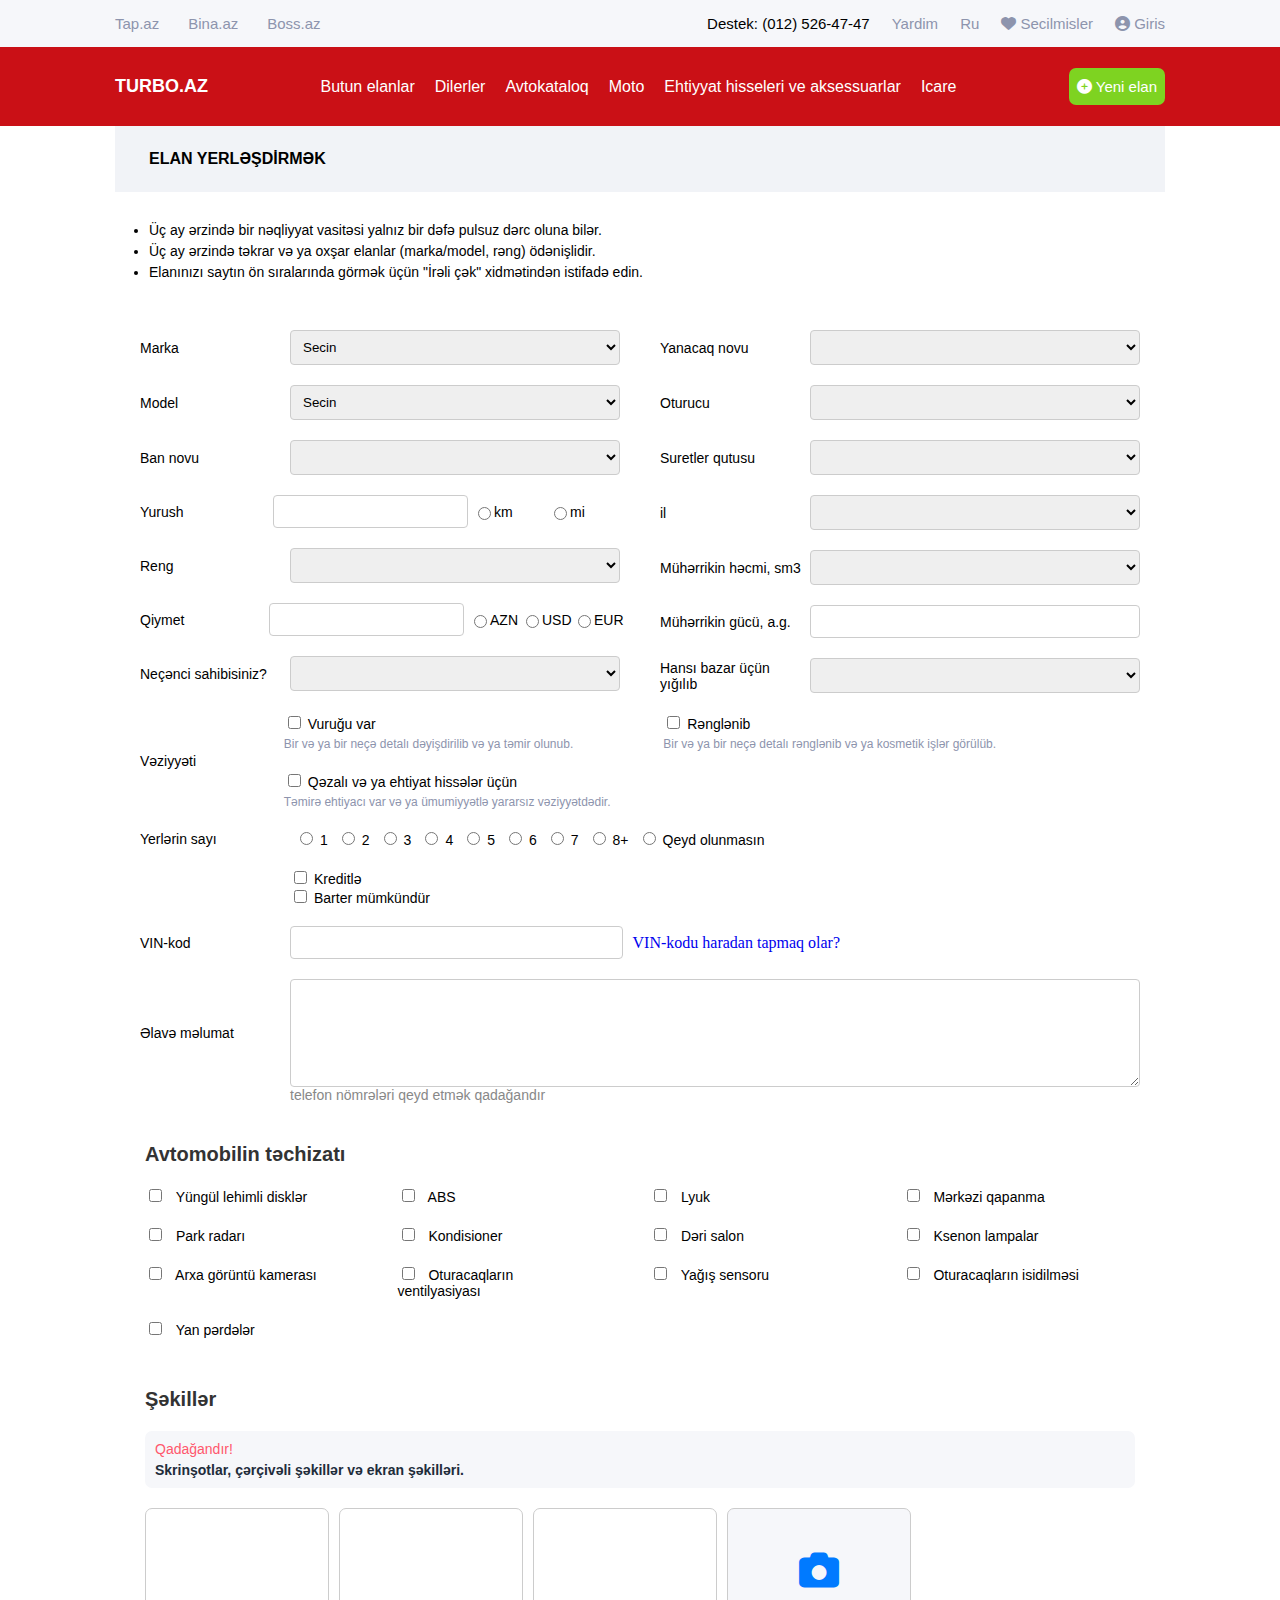
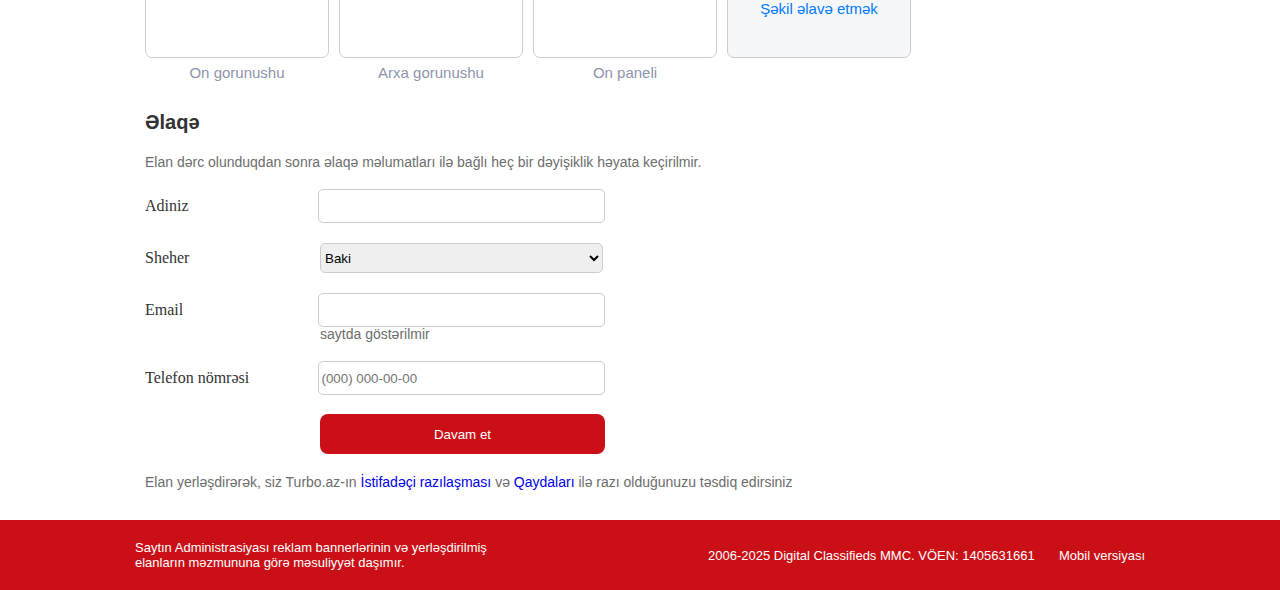
<file: add.html>
<!DOCTYPE html>
<html lang="en">

<head>
    <meta charset="UTF-8">
    <meta name="viewport" content="width=device-width, initial-scale=1.0">
    <title>Yeni elan</title>
    <link rel="icon"
        href="https://play-lh.googleusercontent.com/WtizvrlaW-mCF4Xqm8m4WLggeGhjSZqV-yzGfn1vRchMVCaRpnXuAyyQQ7s4ijKtj24">
    <link rel="stylesheet" href="css/reset.css">
    <link rel="stylesheet" href="css/style.css">
    <link rel="stylesheet" href="https://cdnjs.cloudflare.com/ajax/libs/font-awesome/6.7.2/css/all.min.css"
        integrity="sha512-Evv84Mr4kqVGRNSgIGL/F/aIDqQb7xQ2vcrdIwxfjThSH8CSR7PBEakCr51Ck+w+/U6swU2Im1vVX0SVk9ABhg=="
        crossorigin="anonymous" referrerpolicy="no-referrer" />
</head>

<body>
    <header>
        <div class="head">
            <div class="container">
                <div class="head-bar">
                    <div class="head-left">
                        <a target="_blank"
                            href="https://tap.az/?utm_source=turboaz&utm_medium=desktop-nav&utm_campaign=only-logo#_gl=1*1gqvrp3*_ga*MTE1MjMxMDAwLjE3NDA3NTY1MDk.*_ga_68B6PJZXYD*MTc0MDg0MjAyMi45LjAuMTc0MDg0MjAyMi42MC4wLjA.">Tap.az</a>
                        <a target="_blank"
                            href="https://bina.az/?utm_source=turboaz&utm_medium=desktop-nav&utm_campaign=only-logo#_gl=1*1gqvrp3*_ga*MTE1MjMxMDAwLjE3NDA3NTY1MDk.*_ga_68B6PJZXYD*MTc0MDg0MjAyMi45LjAuMTc0MDg0MjAyMi42MC4wLjA.">Bina.az</a>
                        <a target="_blank"
                            href="https://boss.az/?utm_source=turboaz&utm_medium=desktop-nav&utm_campaign=only-logo#_gl=1*1gqvrp3*_ga*MTE1MjMxMDAwLjE3NDA3NTY1MDk.*_ga_68B6PJZXYD*MTc0MDg0MjAyMi45LjAuMTc0MDg0MjAyMi42MC4wLjA.">Boss.az</a>
                    </div>
                    <div class="head-right">
                        <p>Destek: <a href="tel:0125264747">(012) 526-47-47</a></p>
                        <a href="#" id="yardim">Yardim</a>
                        <a href="#" id="ru">Ru</a>
                        <a href="#" id="bookmarks"><i class="fa-solid fa-heart"></i> <span>Secilmisler</span></a>
                        <a href="#"><i class="fa-solid fa-circle-user"></i> Giris</a>
                    </div>
                </div>
            </div>
        </div>
        <div class="navbar">
            <div class="container">
                <div class="menu">
                    <a href="index.html" class="logo">turbo.az</a>
                    <div class="navbar-links">
                        <a href="#" class="n">Butun elanlar</a>
                        <a href="#" class="n">Dilerler</a>
                        <a href="#">Avtokataloq</a>
                        <a href="#">Moto</a>
                        <div class="dropdown">
                            <a href="#" style="padding-bottom: 10px;" class="n">Ehtiyyat hisseleri ve aksessuarlar</a>
                            <div class="dropdown-content">
                                <a href="#">Aksesuarlar</a>
                                <a href="#">Audio ve video texnika</a>
                                <a href="#">Avtokosmetika ve avtokimya</a>
                                <a href="#">Ehtiyyat hisseleri</a>
                                <a href="#">GPS naviqatorlar</a>
                                <a href="#">Qeydiyyat nisanlari</a>
                                <a href="#">Siqnalizasiyalar</a>
                                <a href="#">Videoqeydiyyatcilar</a>
                                <a href="#">Sinler, diskler ve tekerler</a>
                                <a href="#">Diger</a>
                            </div>
                        </div>
                        <div class="dropdown">
                            <a href="#" style="padding-bottom: 10px;" class="n">Icare</a>
                            <div class="dropdown-content">
                                <a href="#">Avtomobiller</a>
                                <a href="#">Avtobuslar ve mikroabtobuslar</a>
                                <a href="#">Motosiklet ve mopedler</a>
                                <a href="#">Xususi texnika</a>
                                <a href="#">Diger</a>
                            </div>
                        </div>
                    </div>
                    <a href="add.html" class="add"><i class="fa-solid fa-circle-plus"></i> Yeni elan</a>
                </div>
            </div>
        </div>
    </header>
    <main>
        <div class="container">
            <div class="add-head">
                <h2>ELAN YERLƏŞDİRMƏK</h2>
            </div>
            <ul class="elan-notice">
                <li>Üç ay ərzində bir nəqliyyat vasitəsi yalnız bir dəfə pulsuz dərc oluna bilər.</li>
                <li>Üç ay ərzində təkrar və ya oxşar elanlar (marka/model, rəng) ödənişlidir.</li>
                <li>Elanınızı saytın ön sıralarında görmək üçün "İrəli çək" xidmətindən istifadə edin.</li>
            </ul>
            <form action="">
                <div class="inputs">
                    <div class="elan-col">
                        <div class="elan-row">
                            <label for="brand">Marka</label>
                            <select name="brand" id="">
                                <option value="">Secin</option>
                            </select>
                        </div>
                        <div class="elan-row">
                            <label for="model">Model</label>
                            <select name="model" id="">
                                <option value="">Secin</option>
                            </select>
                        </div>
                        <div class="elan-row">
                            <label for="ban">Ban novu</label>
                            <select name="ban" id="">
                                <option value=""></option>
                            </select>
                        </div>
                        <div class="elan-row">
                            <label for="yurush">Yurush</label>
                            <input type="text">
                            <div class="km">
                                <input type="radio" name="b" id="k">
                                <label for="k" style="width: 50px;">km</label>
                                <input type="radio" name="b" id="m">
                                <label for="m" style="width: 50px;">mi</label>
                            </div>
                        </div>
                        <div class="elan-row">
                            <label for="color">Reng</label>
                            <select name="color" id="">
                                <option value=""></option>
                            </select>
                        </div>
                        <div class="elan-row">
                            <label for="">Qiymet</label>
                            <input type="text">
                            <div class="km">
                                <input type="radio" name="a" id="a">
                                <label for="a" style="width: 26px;">AZN</label>
                                <input type="radio" name="a" id="u">
                                <label for="u" style="width: 26px;">USD</label>
                                <input type="radio" name="a" id="e">
                                <label for="e" style="width: 26px;">EUR</label>
                            </div>
                        </div>
                        <div class="elan-row">
                            <label for="">Neçənci sahibisiniz?</label>
                            <select name="sahib" id="">
                                <option value=""></option>
                            </select>
                        </div>
                    </div>
                    <div class="elan-col">
                        <div class="elan-row">
                            <label for="yan">Yanacaq novu</label>
                            <select name="yan" id="">
                                <option value=""></option>
                            </select>
                        </div>
                        <div class="elan-row">
                            <label for="ot">Oturucu</label>
                            <select name="ot" id="">
                                <option value=""></option>
                            </select>
                        </div>
                        <div class="elan-row">
                            <label for="sur">Suretler qutusu</label>
                            <select name="sur" id="">
                                <option value=""></option>
                            </select>
                        </div>
                        <div class="elan-row">
                            <label for="il">il</label>
                            <select name="il" id="">
                                <option value=""></option>
                            </select>
                        </div>
                        <div class="elan-row">
                            <label for="hecm">Mühərrikin həcmi, sm3</label>
                            <select name="hecm" id="">
                                <option value=""></option>
                            </select>
                        </div>
                        <div class="elan-row">
                            <label for="guc">Mühərrikin gücü, a.g.</label>
                            <input type="text">
                        </div>
                        <div class="elan-row">
                            <label for="bazar">Hansı bazar üçün yığılıb</label>
                            <select name="bazar" id="">
                                <option value=""></option>
                            </select>
                        </div>
                    </div>
                </div>
                <div class="form-info">
                    <div class="elan-row">
                        <label for="vez">Vəziyyəti</label>
                        <div
                            style="display: flex; align-items: center; flex-wrap: wrap; column-gap: 90px; grid-row-gap: 20px; margin-left:30px ;">
                            <div st>
                                <input type="checkbox" id="vur">
                                <label for="vur">Vuruğu var <p>Bir və ya bir neçə detalı dəyişdirilib və ya təmir
                                        olunub.</p></label>
                            </div>
                            <div>
                                <input type="checkbox" id="colored">
                                <label for="colored">Rənglənib <p>Bir və ya bir neçə detalı rənglənib və ya kosmetik
                                        işlər görülüb.</p></label>
                            </div>
                            <div>
                                <input type="checkbox" id="qez">
                                <label for="qez">Qəzalı və ya ehtiyat hissələr üçün <p>Təmirə ehtiyacı var və ya
                                        ümumiyyətlə yararsız vəziyyətdədir.</p></label>
                            </div>
                        </div>
                    </div>
                    <div class="elan-row">
                        <label for="say">Yerlərin sayı</label>
                        <div class="numbers">
                            <input type="radio" id="1" name="q">
                            <label for="1" style="width: 40px;">1</label>
                            <input type="radio" id="2" name="q">
                            <label for="2" style="width: 40px;">2</label>
                            <input type="radio" id="3" name="q">
                            <label for="3" style="width: 40px;">3</label>
                            <input type="radio" id="4" name="q">
                            <label for="4" style="width: 40px;">4</label>
                            <input type="radio" id="5" name="q">
                            <label for="5" style="width: 40px;">5</label>
                            <input type="radio" id="6" name="q">
                            <label for="6" style="width: 40px;">6</label>
                            <input type="radio" id="7" name="q">
                            <label for="7" style="width: 40px;">7</label>
                            <input type="radio" id="8" name="q">
                            <label for="8" style="width: 40px;">8+</label>
                            <input type="radio" id="9" name="q">
                            <label for="9" style="width: 40px;" id="qeyd">Qeyd olunmasın</label>
                        </div>
                        
                    </div>
                    <div class="elan-row" style="display: block; margin-left: 150px;">
                        <div>
                            <input type="checkbox" id="kredit">
                            <label for="kredit">Kreditlə</label>
                        </div>
                        <div>
                            <input type="checkbox">
                            <label for="barter">Barter mümkündür</label>
                        </div>
                    </div>
                    <div class="elan-row" style="margin-right: 300px;">
                        <label for="vin">VIN-kod</label>
                        <input type="text" id="vin">
                        <a href="#">VIN-kodu haradan tapmaq olar?</a>
                    </div>
                    <div class="elan-row">
                        <label for="mel">Əlavə məlumat</label>
                        <textarea name="" id="mel"></textarea>
                    </div>
                    <p style="font: normal 14px Helvetica, Arial, sans-serif; color: #888; margin-left: 150px;">telefon
                        nömrələri qeyd etmək qadağandır</p>
                </div>
            </form>
            <div class="car-extras">
                <h2>Avtomobilin təchizatı</h2>
                <div class="features-container">
                    <label><input type="checkbox"> Yüngül lehimli disklər</label>
                    <label><input type="checkbox"> ABS</label>
                    <label><input type="checkbox"> Lyuk</label>
                    <label><input type="checkbox"> Mərkəzi qapanma</label>
                    <label><input type="checkbox"> Park radarı</label>
                    <label><input type="checkbox"> Kondisioner</label>
                    <label><input type="checkbox"> Dəri salon</label>
                    <label><input type="checkbox"> Ksenon lampalar</label>
                    <label><input type="checkbox"> Arxa görüntü kamerası</label>
                    <label><input type="checkbox"> Oturacaqların ventilyasiyası</label>
                    <label><input type="checkbox"> Yağış sensoru</label>
                    <label><input type="checkbox"> Oturacaqların isidilməsi</label>
                    <label><input type="checkbox"> Yan pərdələr</label>
                </div>
            </div>
            <div class="car-images">
                <h2>Şəkillər</h2>
                <div class="warning">
                    <h5>Qadağandır!</h5>
                    <p>Skrinşotlar, çərçivəli şəkillər və ekran şəkilləri.</p>
                </div>
                <div class="add-image">
                    <div class="add-card">
                        <div class="car-front"></div>
                        <p>On gorunushu</p>
                    </div>
                    <div class="add-card">
                        <div class="car-back"></div>
                        <p>Arxa gorunushu</p>
                    </div>
                    <div class="add-card">
                        <div class="car-dashboard"></div>
                        <p>On paneli</p>
                    </div>
                    <div class="add-card">
                        <div class="car-new">
                            <i class="fa-solid fa-camera"></i>
                            <span>Şəkil əlavə etmək</span>
                        </div>
                    </div>
                </div>
            </div>
            <div class="elaqe">
                <h2>Əlaqə</h2>
                <p>Elan dərc olunduqdan sonra əlaqə məlumatları ilə bağlı heç bir dəyişiklik həyata keçirilmir.</p>
                <div class="elaqe-inputs">
                    <div class="elaqe-input-row">
                        <label for="ad">Adiniz</label>
                        <input type="text" id="ad">
                    </div>
                    <div class="elaqe-input-row">
                        <label for="">Sheher</label>
                        <select name="" id="">
                            <option value="">Baki</option>
                        </select>
                    </div>
                    <div class="elaqe-input-row">
                        <label for="em">Email</label>
                        <input type="text" id="em">
                    </div>
                    <p style="padding-left: 175px;">saytda göstərilmir</p>
                    <div class="elaqe-input-row">
                        <label for="nom">Telefon nömrəsi </label>
                        <input type="tel" id="nom" placeholder="(000) 000-00-00">
                    </div>
                    <button class="davam">Davam et</button>
                </div>
                <p>Elan yerləşdirərək, siz Turbo.az-ın <a href="#">İstifadəçi razılaşması</a> və <a href="#">Qaydaları</a> ilə razı olduğunuzu təsdiq edirsiniz</p>
            </div>
        </div>
    </main>
    <footer>
        <div class="container">
            <div class="foot">
                <div class="foot-text">
                    <p>Saytın Administrasiyası reklam bannerlərinin və yerləşdirilmiş elanların məzmununa görə məsuliyyət daşımır.</p>
                </div>
                <div class="foot-part">
                    <p>2006-2025 Digital Classifieds MMC. VÖEN: 1405631661</p>
                    <a href="#">Mobil versiyası</a>
                </div>
            </div>
        </div>
    </footer>
</body>

</html>
</file>
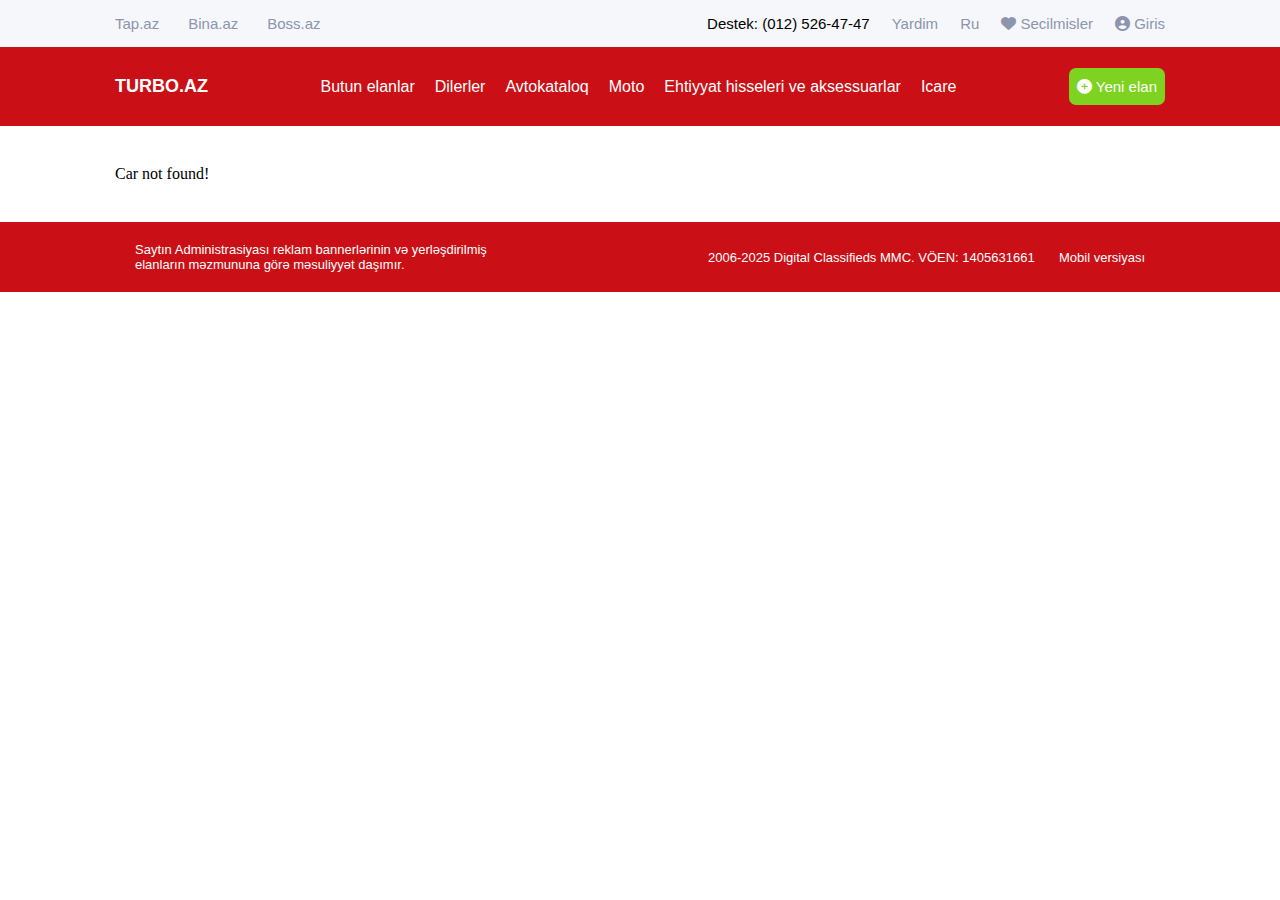
<file: car.html>
<!DOCTYPE html>
<html lang="en">
<head>
    <meta charset="UTF-8">
    <meta name="viewport" content="width=device-width, initial-scale=1.0">
    <title>Turbo car</title>
    <link rel="icon"
    href="https://play-lh.googleusercontent.com/WtizvrlaW-mCF4Xqm8m4WLggeGhjSZqV-yzGfn1vRchMVCaRpnXuAyyQQ7s4ijKtj24">
    <link rel="stylesheet" href="css/reset.css">
    <link rel="stylesheet" href="css/style.css">
    <link rel="stylesheet" href="https://cdnjs.cloudflare.com/ajax/libs/font-awesome/6.7.2/css/all.min.css"
        integrity="sha512-Evv84Mr4kqVGRNSgIGL/F/aIDqQb7xQ2vcrdIwxfjThSH8CSR7PBEakCr51Ck+w+/U6swU2Im1vVX0SVk9ABhg=="
        crossorigin="anonymous" referrerpolicy="no-referrer" />
</head>
<body>
    <header>
        <div class="head">
            <div class="container">
                <div class="head-bar">
                    <div class="head-left">
                        <a target="_blank" href="https://tap.az/?utm_source=turboaz&utm_medium=desktop-nav&utm_campaign=only-logo#_gl=1*1gqvrp3*_ga*MTE1MjMxMDAwLjE3NDA3NTY1MDk.*_ga_68B6PJZXYD*MTc0MDg0MjAyMi45LjAuMTc0MDg0MjAyMi42MC4wLjA.">Tap.az</a>
                        <a target="_blank" href="https://bina.az/?utm_source=turboaz&utm_medium=desktop-nav&utm_campaign=only-logo#_gl=1*1gqvrp3*_ga*MTE1MjMxMDAwLjE3NDA3NTY1MDk.*_ga_68B6PJZXYD*MTc0MDg0MjAyMi45LjAuMTc0MDg0MjAyMi42MC4wLjA.">Bina.az</a>
                        <a target="_blank" href="https://boss.az/?utm_source=turboaz&utm_medium=desktop-nav&utm_campaign=only-logo#_gl=1*1gqvrp3*_ga*MTE1MjMxMDAwLjE3NDA3NTY1MDk.*_ga_68B6PJZXYD*MTc0MDg0MjAyMi45LjAuMTc0MDg0MjAyMi42MC4wLjA.">Boss.az</a>
                    </div>
                    <div class="head-right">
                        <p>Destek: <a href="tel:0125264747">(012) 526-47-47</a></p>
                        <a href="#" id="yardim">Yardim</a>
                        <a href="#" id="ru">Ru</a>
                        <a href="#" id="bookmarks"><i class="fa-solid fa-heart"></i> <span>Secilmisler</span></a>
                        <a href="#"><i class="fa-solid fa-circle-user"></i> Giris</a>
                    </div>
                </div>
            </div>
        </div>
        <div class="navbar">
            <div class="container">
                <div class="menu">
                    <a href="index.html" class="logo">turbo.az</a>
                    <div class="navbar-links">
                        <a href="#" class="n">Butun elanlar</a>
                        <a href="#" class="n">Dilerler</a>
                        <a href="#">Avtokataloq</a>
                        <a href="#">Moto</a>
                        <div class="dropdown">
                            <a href="#" style="padding-bottom: 10px;" class="n">Ehtiyyat hisseleri ve aksessuarlar</a>
                            <div class="dropdown-content">
                                <a href="#">Aksesuarlar</a>
                                <a href="#">Audio ve video texnika</a>
                                <a href="#">Avtokosmetika ve avtokimya</a>
                                <a href="#">Ehtiyyat hisseleri</a>
                                <a href="#">GPS naviqatorlar</a>
                                <a href="#">Qeydiyyat nisanlari</a>
                                <a href="#">Siqnalizasiyalar</a>
                                <a href="#">Videoqeydiyyatcilar</a>
                                <a href="#">Sinler, diskler ve tekerler</a>
                                <a href="#">Diger</a>
                            </div>
                        </div>
                        <div class="dropdown">
                            <a href="#" style="padding-bottom: 10px;" class="n">Icare</a>
                            <div class="dropdown-content">
                                <a href="#">Avtomobiller</a>
                                <a href="#">Avtobuslar ve mikroabtobuslar</a>
                                <a href="#">Motosiklet ve mopedler</a>
                                <a href="#">Xususi texnika</a>
                                <a href="#">Diger</a>
                            </div>
                        </div>
                    </div>
                    <a href="add.html" class="add"><i class="fa-solid fa-circle-plus"></i> Yeni elan</a>
                </div>
            </div>
        </div>
    </header>
    <main>
        <div class="container">
            <div class="car-info">
                
            </div>
        </div>
    </main>
    <footer>
        <div class="container">
            <div class="foot">
                <div class="foot-text">
                    <p>Saytın Administrasiyası reklam bannerlərinin və yerləşdirilmiş elanların məzmununa görə məsuliyyət daşımır.</p>
                </div>
                <div class="foot-part">
                    <p>2006-2025 Digital Classifieds MMC. VÖEN: 1405631661</p>
                    <a href="#">Mobil versiyası</a>
                </div>
            </div>
        </div>
    </footer>
    <script type="module" src="js/data.js"></script>
    <script type="module" src="js/app.js"></script>
    <script type="module" src="js/car.js"></script>
</body>
</html>
</file>
<file: css/style.css>
.container {
    width: 1050px;
    margin: 0 auto;
}

.head {
    background-color: #f6f7fa;

}

.head-bar {
    display: flex;
    justify-content: space-between;
    padding-block: 15px;
}

.head-right {
    display: flex;
}

.head-left a {
    margin-right: 25px;
    color: #8d94ad;
    font: normal 15px Helvetica, Arial, sans-serif;
    transition: .3s;
}

.head-right a {
    margin-left: 22px;
    color: #8d94ad;
    font: normal 15px Helvetica, Arial, sans-serif;
    transition: .3s;
}

.head-right p {
    font: normal 15px Helvetica, Arial, sans-serif;
}

.head-right p a {
    color: black;
    margin: 0;
}

.head-left a:hover,
.head-right a:hover {
    color: #ca1016;
}

.navbar {
    background-color: #ca1016;
    padding-block: 21px;
}

.menu {
    display: flex;
    justify-content: space-between;
    align-items: center;
}

.logo {
    font: 700 18px Helvetica, Arial, sans-serif;
    color: white;
    text-transform: uppercase;
}

.navbar-links {
    display: flex;
}

.navbar-links a {
    color: white;
    margin-inline: 10px;
    font-family: Helvetica, Arial, sans-serif;
    transition: .3s;
}

.navbar-links a:hover {
    color: #f5cecd;
}

.add {
    border-radius: 7px;
    background-color: #7ed321;
    border: none;
    padding: 10px 8px;
    color: white;
    font: 500 15px Helvetica, Arial, sans-serif;
    cursor: pointer;
    transition: .3s;
}

.add:hover {
    background-color: #85c01f;
}

.dropdown {
    position: relative;
}

.dropdown-content {
    display: none;
    position: absolute;
    top: 100%;
    left: 0;
    background-color: #f0f0f0;
    width: 240px;
    z-index: 1;
    border-radius: 6px !important;
    margin-top: 10px;
}

.dropdown-content a {
    display: block;
    padding: 10px 15px;
    color: #000;
    background-color: white;
    margin-inline: 0;
}

.dropdown-content a:hover {
    background-color: #ddd;
    color: black;
}

.dropdown:hover .dropdown-content {
    display: block;
}


.filters {
    padding: 40px 20px 30px;
    background-color: #ebedf3;

}


.filter-inputs {
    display: flex;
    justify-content: space-between;
    margin-bottom: 6px;
    flex-wrap: wrap;
}


.filter-part, .year-part{
    position: relative; 
    display: flex;
    align-items: center;
    margin-bottom: 10px;
    cursor: pointer;
}



.filter-part input, .year-part input{
    position: relative;  
    padding: 12px 12px;
    border: 1px solid rgb(223, 220, 220) !important;
    border-right: none !important;
    border-radius: 5px 0 0 5px;
    outline: none; 
    height: 20px;
    width: 175px;
    font: normal 15px Helvetica, Arial, sans-serif;
    cursor: pointer;
}


.brand-active, .ban-active, .city-active, #min_active, #max_active, .model-active{
    position: absolute;
    top: 5px;
    left: 12px;
    display: none;
    color: #8d94ad;
    font: normal 13px Helvetica, Arial, sans-serif;
}

#car_models li input, #cities li input, #ban-types li input{
    accent-color: red;
    width: auto;
}

#car_models{
    margin-top: 5px;
    position: absolute;
    top: 100%;
    background-color:#fbfafa;
    width: 100%;
    border-radius: 5px;
    display: none;
}

#car_models label, #cities label, #ban-types label{
    padding: 5px;
    display: flex;
    flex-direction: row;
    justify-content: space-between;
    border: none;
    align-items: center;
}
#car_models label:hover, #cities label:hover, #ban-types label:hover{
    background-color: #ebebeb;
}

.disabled{
    width: 235px ;
    position: absolute; 
    z-index: 999; 
    height: 44px; 
    background-color: rgba(240, 240, 240, 0.586);
}

.filter-part label, .year-part label{
    background-color: #ffffff;
    padding: 13px 10px;
    border: 1px solid  rgb(223, 220, 220);
    border-left: none;
    border-radius: 0 5px 5px 0; 
    height: 18px;
    
}


.filter-hided{
    display: none;
    margin-bottom: 20px;
}

.hided-inputs, .hided-buttons{
    display: flex;
    row-gap: 13px;
    column-gap: 19px;
    flex-wrap: wrap;
}

.hided-inputs .filter-part{
    margin-bottom: 0;
}

.tec-head{
    margin: 15px 0;
}

.tec-head hr{
    width: 825px;
    border-top: 1px solid rgb(223, 226, 232);
}

.fil-tec h3{
    font: 400 15px  Helvetica, Arial, sans-serif;
    color: rgb(33, 44, 58);
}

#car_brands, #ban-types, #car_models, #cities, #minyears, #maxyears, .vallist{
    margin-top: 5px;
    position: absolute;
    top: 100%;
    background-color:#fbfafa;
    width: 90%;
    border-radius: 5px;
    display: none;
    z-index: 999;
    max-height: 333px;
    overflow-y: scroll;
    padding: 6px;
}

#minyears li, #car_brands li, #maxyears li, #cities li, #ban-types li, #car_models li{
    padding-block: 7px;
    font: normal 15px Helvetica, Arial, sans-serif;
}

.filter-part li{
    padding: 5px;
}

.fa-x{
    color: rgb(201, 16, 22);
}


.price, .years {
    border-radius: 7px;
    width: 230px;
    display: flex;
}

.price input,
.price button {
    border: 1px solid rgb(223, 226, 232);
    padding: 14px 10px;
    width: 50%;
    color: #8d94ad;
    background-color: white;
    font: normal 15px Helvetica, Arial, sans-serif;
    outline: none;
}

.price label{
    border: 1px solid rgb(223, 226, 232);
    padding: 14px 10px;
    width: 50%;
    color: #8d94ad;
    background-color: white;
    font: normal 15px Helvetica, Arial, sans-serif;
}

.years input{
    width: 50%;
}

.year-part input{
    padding: 12px 12px;
}

.input6_checked {
    color: white !important;
    background-color: #ca1016 !important;
}

.price label {
    cursor: pointer;
}


.valut {
    display: flex;
    justify-content: space-between;
}

.money,
.valut button, .hided-inputs button, .hided-buttons button {
    border-radius: 7px;
    padding: 12px 10px;
    background-color: white;
    border: 1px solid rgb(223, 226, 232);
    font: normal 15px Helvetica, Arial, sans-serif;
    cursor: pointer;
    height: 47px;
}

.valut button:hover, .hided-inputs button:hover, .hided-buttons button:hover {
    border: 1px solid #8d94ad;
}



#money:focus,
.price input:focus {
    border: 1px solid rgb(142, 149, 173);
}

#kredit.active, #barter.active, .hided-inputs button:focus, .hided-buttons button:focus {
    color: #ca1016;
    border: 1px solid #ca1016;
    background-color: #ffe6e5;
}


.filter-end {
    display: flex;
    justify-content: space-between;
    align-items: center;
}

.filter-links {
    display: flex;
    justify-content: space-between;
    width: 410px;
}

.filter-end p {
    font: normal 15px Helvetica, Arial, sans-serif;
}

.filter-end a {
    color: #4c88f9;
}

.filter-end button {
    font: 400 15px Helvetica, Arial, sans-serif;
    color: #ca1016;
    cursor: pointer;
    border: none;
    background-color: transparent;
}

.filter-end i {
    margin-left: 10px;
    font-size: 18px;
}

#redbtn {
    padding: 15px 40px;
    background-color: #ca1016;
    color: white;
    border-radius: 7px;
    transition: .2s;
}

#redbtn:hover {
    background-color: #b80d13;
}


.bookmarks{
    display: inline;
    color: white;
    position: absolute;
    left: 85%;
    top: 10px;
    font-size: 25px;
}



.like_head{
    padding: 20px;
}

.like_head h2{
    font: 700 16px Helvetica, Arial, sans-serif;
    color: #212c3a;
    text-transform: uppercase;
}

#like, #dislike{
    position: absolute;
    left: 194px;
    font-size: 25px;
    top: 10px;
    color: white;
}


.elan-head {
    padding: 26px 20px;
    background-color: #f1f3f7;
    font: 700 16px Helvetica, Arial, sans-serif;
    color: #212c3a;
    text-transform: uppercase;
}

.products {
    background-color: rgb(245, 246, 250);
}

.cars, .liked_cars{
    padding: 30px 33px;
    margin: 0 auto;
    display: flex;
    flex-wrap: wrap;
    gap: 20px;
}


.card {
    background-color: white;
    width: 229px;
    border-radius: 10px;
    color: #000;
    transition: .2s;
    box-shadow: rgba(149, 157, 165, 0.2) 0px 8px 24px;
    position: relative;
    display: block;
    height: 320px;
}

.card:hover {
    box-shadow: rgba(0, 0, 0, 0.35) 0px 5px 15px;
}

.card img {
    width: 229px;
    height: 215px;
    object-fit: cover;
    border-radius: 10px 10px 0 0;
}

.card h3 {
    font: 700 18px Helvetica, Arial, sans-serif;
    margin-bottom: 4px;
}

.card p {
    font: 500 16px Helvetica, Arial, sans-serif;
    margin-bottom: 4px;
}

.card span {
    color: rgb(142, 149, 173);
    font: 500 15px Helvetica, Arial, sans-serif;
}

.car-text {
    padding: 8px;
}

.car-info {
    margin-block: 40px;
}

.car-info h2 {
    font: 700 24px Helvetica, Arial, sans-serif;
    color: #212c3a;
    margin-bottom: 20px;
}

.car-head {
    display: flex;
    justify-content: space-between;
}

.car-head-right {
    display: flex;
    justify-content: space-between;
    width: 280px;
    font: 500 15px Helvetica, Arial, sans-serif;
}

.car-head-right a {
    color: #212c3a;
    transition: .2s;
}

.car-head-right a:hover {
    color: #ca1016;
}

.car-head-right i {
    margin-right: 5px;
    font-size: 18px;
}

.car-info img {
    width: 640px;
    height: 480px;
    object-fit: cover;
}

.properties {
    display: flex;
    justify-content: space-between;
    margin-top: 40px;
    width: 640px;
}

.prop {
    display: flex;
    justify-content: space-between;
    width: 40%;
}

.car-price-tel {
    width: 310px;
    height: 237px;
    border-radius: 7px;
    background-color: #f6f7fa;
    padding: 20px;
}

.car-price-tel h3 {
    font: 700 22px Helvetica, Arial, sans-serif;
    color: #212c3a;
    margin-bottom: 15px;
}

.car-img-prop{
    display: flex;
    justify-content: space-between;
}

.owner {
    display: flex;
    justify-content: space-between;
    align-items: center;
}

.owner span {
    font: normal 16px Helvetica, Arial, sans-serif;
}

.owner i {
    font-size: 50px;
}

.car-price-tel a {
    width: 270px;
    display: block;
    border-radius: 7px;
    background-color: #3db460;
    padding: 30px 10px;
    text-align: center;
    margin-top: 20px;
    font: 500 18px Helvetica, Arial, sans-serif;
    color: white;
    transition: .3s;
}

.car-price-tel a:hover {
    background-color: #269547;
}

.car-price-tel i {
    margin-right: 9px;
    color: #d8d8d8;
}

.prop-key {
    font: 400 15px Helvetica, Arial, sans-serif;
    color: #8d94ad;
}

.prop-value {
    font: 400 15px Helvetica, Arial, sans-serif;
    color: #212c3a;
}

.prop li {
    margin-bottom: 8px;
}

.add-head {
    background-color: #f1f3f7;
    padding: 24px 34px;
    font: 700 16px Helvetica, Arial, sans-serif;
}

.elan-notice {
    list-style: disc;
    margin: 30px 0 30px 34px;
    font: normal 14px Helvetica, Arial, sans-serif;
}

.elan-notice li {
    margin-bottom: 5px;
}


form {
    max-width: 1000px;
    margin: 0 auto;
    padding: 0 0 40px;
}

.inputs {
    display: flex;
    justify-content: space-between;
}

.elan-col {
    width: 48%;
}

.elan-row {
    margin-top: 20px;
    display: flex;
    align-items: center;
}

.km{
    display: flex;
}

form label {
    width: 150px;
    font: normal 14px Helvetica, Arial, sans-serif;
}

.elan-row input[type="text"], .elan-row textarea,
.elan-row select {
    flex: 1;
    padding: 8px;
    border: 1px solid #ccc;
    border-radius: 4px;
}

.elan-row input[type="radio"] {
    margin-left: 10px;
}

.elan-row p {
    color: #8d94ad;
    font: normal 12px Helvetica, Arial, sans-serif;
    margin-top: 5px;
}

input#vin {
    margin-right: 10px;
    width: 283px;
}

.elan-row textarea {
    width: 785px;
    height: 90px;
}

.car-extras,
.car-images {
    width: 990px;
    margin: 0 auto;
}

.car-extras h2, .elaqe h2,
.car-images h2 {
    font: 600 20px Helvetica, Arial, sans-serif;
    color: #333;
    margin-bottom: 20px;
}

.features-container {
    display: grid;
    grid-template-columns: repeat(4, 1fr);
    gap: 20px;
    margin-bottom: 50px;
}

.features-container label {
    display: block;
    width: 179px;
    font: normal 14px Helvetica, Arial, sans-serif;
}

.features-container input[type="checkbox"] {
    margin-right: 10px;
}


.warning {
    background-color: #f6f7fa;
    border-radius: 7px;
    padding: 10px;
    margin-bottom: 20px;
}

.warning h5 {
    font: 500 14px Helvetica, Arial, sans-serif;
    color: #ff586d;
    margin-bottom: 5px;
}

.warning p {
    color: #212c3a;
    font: bold 14px Helvetica, Arial, sans-serif;
}

.add-image{
    display: flex;
    gap: 10px;
}

.car-back, .car-front, .car-dashboard, .car-new{
    width: 182px;
    height: 148px;
    background-color: #f6f7fa;
    border-radius: 7px;
    border: 1px solid #ccc;
}

.car-front{
    background: url(//turbo.azstatic.com/assets/shared/car-preview-sprite-e4f2f17162d07226831271ce6525479563f1c4d1624a428291c918ee7acdba0b.svg#front) no-repeat center;
    background-size: 155px 120px;
}

.car-back{
    background: url(//turbo.azstatic.com/assets/shared/car-preview-sprite-e4f2f17162d07226831271ce6525479563f1c4d1624a428291c918ee7acdba0b.svg#back) no-repeat center;
    background-size: 155px 120px;
}

.car-dashboard{
    background: url(//turbo.azstatic.com/assets/shared/car-preview-sprite-e4f2f17162d07226831271ce6525479563f1c4d1624a428291c918ee7acdba0b.svg#dashboard) no-repeat center;
    background-size: 187px 115px;
}

.car-new{
    display: flex;
    flex-direction: column;
    gap: 10px;
    align-items: center;
    justify-content: center;
    color: #007aff;
    font: normal 15px Helvetica, Arial, sans-serif;
}

.car-new i{
    font-size: 40px;
}

.add-card p{
    font: normal 15px Helvetica, Arial, sans-serif;
    color: #8d94ad;
    text-align: center;
    margin-top: 6px;
}

.elaqe{
    margin: 30px auto;
    width: 990px;
}

.elaqe p{
    font: normal 14px Helvetica, Arial, sans-serif; 
    color: rgb(109, 109, 109);
}

.elaqe-inputs{
    width: 48%;
}

.elaqe-input-row{
    width: 460px;
    height: 32px;
    margin-top: 20px;
    display: flex;
    align-items: center;
}

.elaqe-input-row label{
    width: 175px;
    display: inline-block;
    font-weight: 400 14px Helvetica, Arial, sans-serif;
    color: rgb(51, 51, 51);
}

.elaqe-input-row input, .elaqe-input-row select{
    width: 283px;
    height: 30px;
    border: 1px solid #ccc;
    border-radius: 5px;
}

.davam{
    width: 285px;
    background-color: #ca1016;
    height: 40px;
    margin: 20px 0 20px 175px;
    border-radius: 8px;
    color: white;
    border: none;
    cursor: pointer;
    transition: .2s;
}

.davam:hover{
    background-color: #e71a21;
}

footer{
    background-color: #ca1016;

}

.foot{
    display: flex;
    justify-content: space-between;
    padding: 20px;
}

.foot-part{
    display: flex;
    justify-content: space-between; 
    width: 437px; 
    align-items: center;
}

.foot-text p, .foot-part a, .foot-part p{
    font: 400 13px Helvetica, Arial, sans-serif;
    color: rgb(255, 255, 255);
}

.foot-text p{
    width: 380px;
}



.not_found{
    display: flex;
    flex-direction: column;
    justify-content: center;
    width: 100%;
}

.not_img{
    display: flex;
    justify-content: center;
    width: 1050px;
    margin-bottom: 30px;
}

.not_found img{
    width: 171px;
    height: 200px;
}

.not_found h5{
    font: 500 18px Helvetica, Arial, sans-serif;
    color: #212c3a;
    margin-bottom: 20px;
}

.not_found p{
    font: 400 18px Helvetica, Arial, sans-serif;
    color: #8d94ad;
}

.not_liked{
    display: flex;
    flex-direction: column;
    align-items: center;
    width: 100%;
    padding-block: 100px;
}

.not_liked img{
    width: 162px;
    height: 128px;
    margin-bottom: 35px;
}

.not_liked p{
    font: normal 18px Helvetica, Arial, sans-serif;
}




@media(max-width:1250px){
    .container{
        width: 96%;
    };
    .filter-inputs{
        flex-wrap: wrap;
        justify-content: center !important;
        align-items: center;
        gap: 20px;
    }
    .filter-col{
        margin-bottom: 10px;
    }
}

@media(max-width:1130px){
    .car-images, .elaqe, .car-extras{
        width: 95%;
    }
    .not_img{
        width: 100%;
    }
}

@media(max-width:1057px){
    .car-img-prop{
        flex-direction: column;
        gap: 20px;
        align-items: center;
    }
    .filter-inputs{
        justify-content: center;
        gap: 12px;
    }
}

@media(max-width:990px){
    .features-container{
        grid-template-columns: repeat(3, 1fr);
    }
}

@media(max-width:896px){
    .n{
        display: none;
    }
    .foot-part{
        flex-direction: column;
        gap: 10px;
    }
    .foot-text p{
        width: auto;
    }
    .foot{
        gap: 17px;
    }
    .inputs{
        flex-direction: column;
    }
    .elan-col{
        width: 70%;
    }
    .elan-row{
        margin-right: 0 !important;
    }
    .features-container{
        grid-template-columns: repeat(2, 1fr);
        gap: 20px;
    }
}

@media(max-width:840px){
    .cars, .liked_cars{
        justify-content: center;
    }
    .add-image{
        flex-wrap: wrap;
    }
    #qeyd{
        width: auto !important;
    }
}

@media(max-width:770px){
    .head-right span, #yardim, #ru{
        display: none;
    }
    .features-container{
        width: 70%;
    }
    .car-head-right span{
        display: none;
    }
    .car-head-right{
        justify-content:end;
        gap: 10px;
    }
    .car-img-prop img{
        width: 90%;
        height: auto;
    }
    .properties{
        width: auto;
        flex-wrap: wrap;
    }
}

@media(max-width:650px){
    #redbtn{
        padding: 13px 30px;
    }
    .elan-col{
        width: 90%;
    }
    .properties{
        flex-direction: column;
        gap: 20px;
        align-items: center;
    }
    .prop{
        width: 60%;
        gap: 10px;
    }
}

@media(max-width:584px){
    .card{
        width: 173px;
        height: 260px;
    }
    .card img{
        width: 100%;
        height: 140px;
    }
    .features-container{
        width: 50%;
    }
}

@media(max-width:550px){
    .head-right p{
        display: none;
    }
    .filter-end p{
        display: none;
    }
    .foot{
        flex-direction: column;
        gap: 10px;
    }
    .foot-text p{
        text-align: center;
    }
    .foot-part{
        width: auto;
    }
    .elaqe-input-row label{
        width: 100px;
    }
    .davam{
        margin-left: 0;
        margin-top: 50px;
    }
    .elaqe-input-row{
        flex-wrap: wrap;
        width: 90% !important;
        height: auto;
    }
    .elaqe-input-row input{
        width: 90%;
    }
    .elaqe-inputs{
        width: 100%;
    }
    .elaqe-inputs p{
        display: none;
    }
    .car-price-tel{
        width: 270px;
        height: 197px;
    }
    .car-price-tel a{
        width: 200px;
        padding: 24px 10px ;
    }
    .filter-part input{
        width: 100%;
    }
}

@media(max-width:467px){
    .card{
        width: 229px;
        height: 320px;
    }
    .card img{
        width: 100%;
        height: 215px;
    }
    .elan-row{
        flex-direction: column;
        gap: 10px;
        margin-left: 0 !important;
    }
    .inputs select, .inputs input{
        width: 90%;
    }
    .elan-row textarea{
        width: 90%;
    }
    .features-container{
        display: flex;
        flex-direction: column;
    }
}

@media(max-width:400px){
    #redbtn{
        padding: 10px 24px;
    }
    .filter-links span, .navbar-links{
        display: none;
    }
    .davam{
        width: 200px;
    }
    .elaqe-input-row select{
        width: 200px;
    }
    input#vin{
        width: 200px;
    }
    .car-price-tel{
        width: 250px;
        height: 177px;
    }
    .car-price-tel a {
        padding: 20px 10px;
    }
    .car-info h2{
        font-size: 20px;
    }
}
</file>
